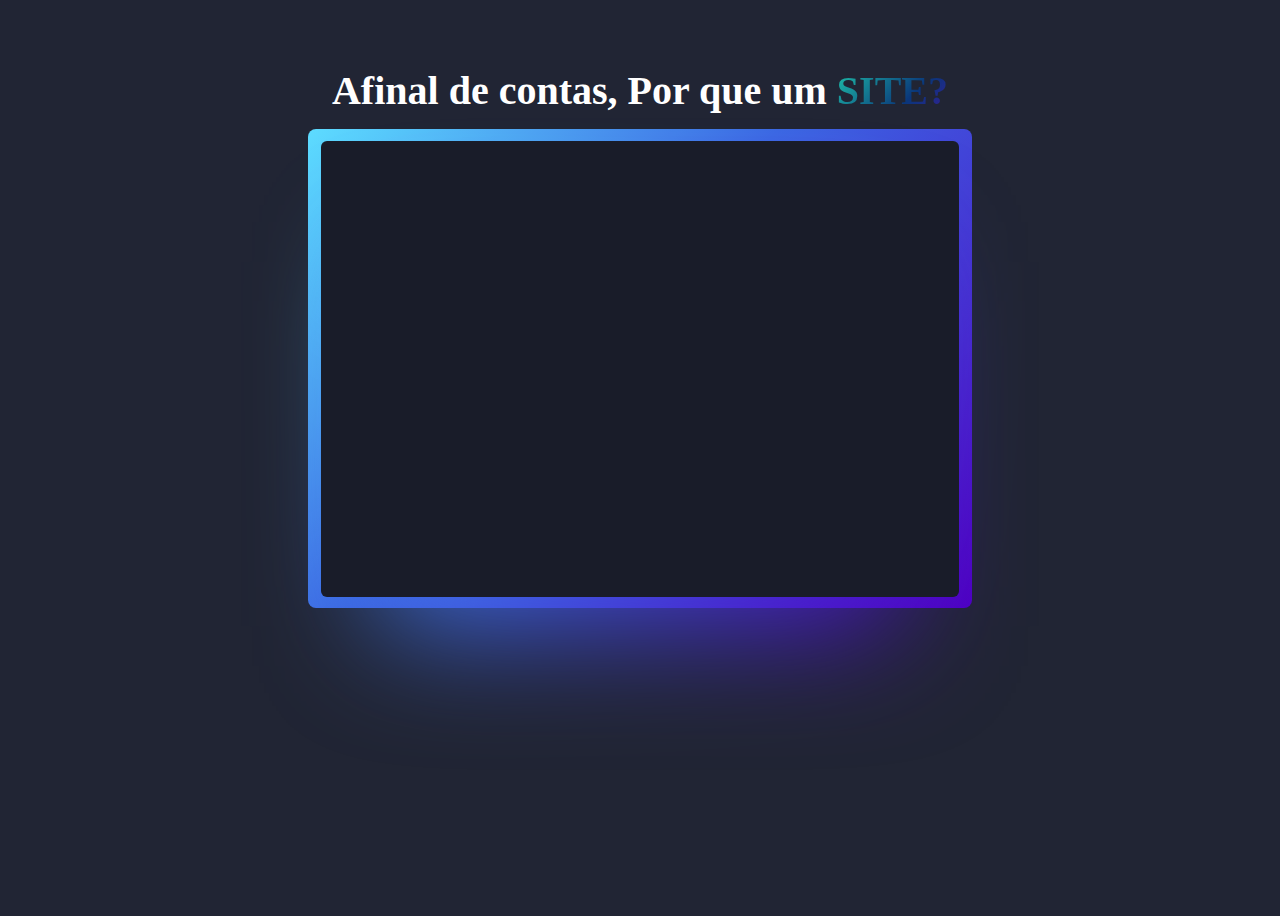
<file: apresentacao/index.html>
<!DOCTYPE html>
<html lang="en">

<head>
    <meta charset="UTF-8">
    <meta name="robots" content="noindex">
    <meta name="viewport" content="width=device-width, initial-scale=1.0">
    <link rel="stylesheet" href="style.css">
    <title>Por que um Site?</title>
    <style>
        h1 {
            font-size: 40px;
            color: #fff;
            text-align: center;
        }

        span {
            background: rgb(30, 194, 170);
            background: linear-gradient(135deg, rgba(30, 194, 170, 1) 0%, rgba(10, 54, 122, 1) 22%, rgba(87, 11, 173, 1) 42%, rgba(21, 99, 207, 1) 66%, rgba(50, 81, 129, 1) 100%);
            -webkit-background-clip: text;
            -webkit-text-fill-color: transparent;
            background-size: 300% 300%;
            animation: gradient 2s ease-in-out infinite;
        }

        @keyframes gradient {
            0% {
                background-position: 0% 50%;
            }

            50% {
                background-position: 100% 50%;
            }

            100% {
                background-position: 0% 50%;
            }
        }
    </style>
</head>

<body>
    <h1>
        Afinal de contas, Por que um <span>SITE?</span>
    </h1>
    <div class="card">
        <iframe width="100%" height="100%"
          src="https://www.youtube.com/embed/fQEesHj2bfM?si=7K-0VZCb8uVF4kiD?autoplay=1" title="YouTube video player"
          frameborder="0"
          allow="accelerometer; autoplay; clipboard-write; encrypted-media; gyroscope; picture-in-picture; web-share"
          allowfullscreen></iframe>
    </div>
</body>

</html>
</file>
<file: apresentacao/style.css>
@property --rotate {
  syntax: "<angle>";
  initial-value: 132deg;
  inherits: false;
}

:root {
  --card-height: 40vh;
  --card-width: 95%;
}

@media (min-width: 1024px) {
  :root {
    --card-height: 50vh;
    --card-width: 50%;
  }
}


body {
  min-height: 100vh;
  background: #212534;
  display: flex;
  align-items: center;
  flex-direction: column;
  padding-top: 2rem;
  padding-bottom: 2rem;
  box-sizing: border-box;
}


.card {
  background: #191c29;
  color: rgb(88 199 250 / 100%);
  width: var(--card-width);
  height: var(--card-height);
  padding: 3px;
  position: relative;
  border-radius: 6px;
  justify-content: center;
  align-items: center;
  text-align: center;
  display: flex;
  font-size: 1.5em;
  cursor: pointer;
  font-family: cursive;
}

.card::before {
  content: "";
  width: 104%;
  height: 105%;
  border-radius: 8px;
  background-image: linear-gradient(var(--rotate), #5ddcff, #3c67e3 43%, #4e00c2);
  position: absolute;
  z-index: -1;

  animation: spin 2.5s linear infinite;
}

.card::after {
  position: absolute;
  content: "";
  top: calc(var(--card-height) / 6);
  left: 0;
  right: 0;
  z-index: -1;
  height: 100%;
  width: 100%;
  margin: 0 auto;
  transform: scale(0.8);
  filter: blur(calc(var(--card-height) / 6));
  background-image: linear-gradient(var(--rotate), #5ddcff, #3c67e3 43%, #4e00c2);
  opacity: 1;
  transition: opacity .5s;
  animation: spin 2.5s linear infinite;
}

@keyframes spin {
  0% {
    --rotate: 0deg;
  }

  100% {
    --rotate: 360deg;
  }
}

a {
  color: #212534;
  text-decoration: none;
  font-family: sans-serif;
  font-weight: bold;
  margin-top: 2rem;
}
</file>
